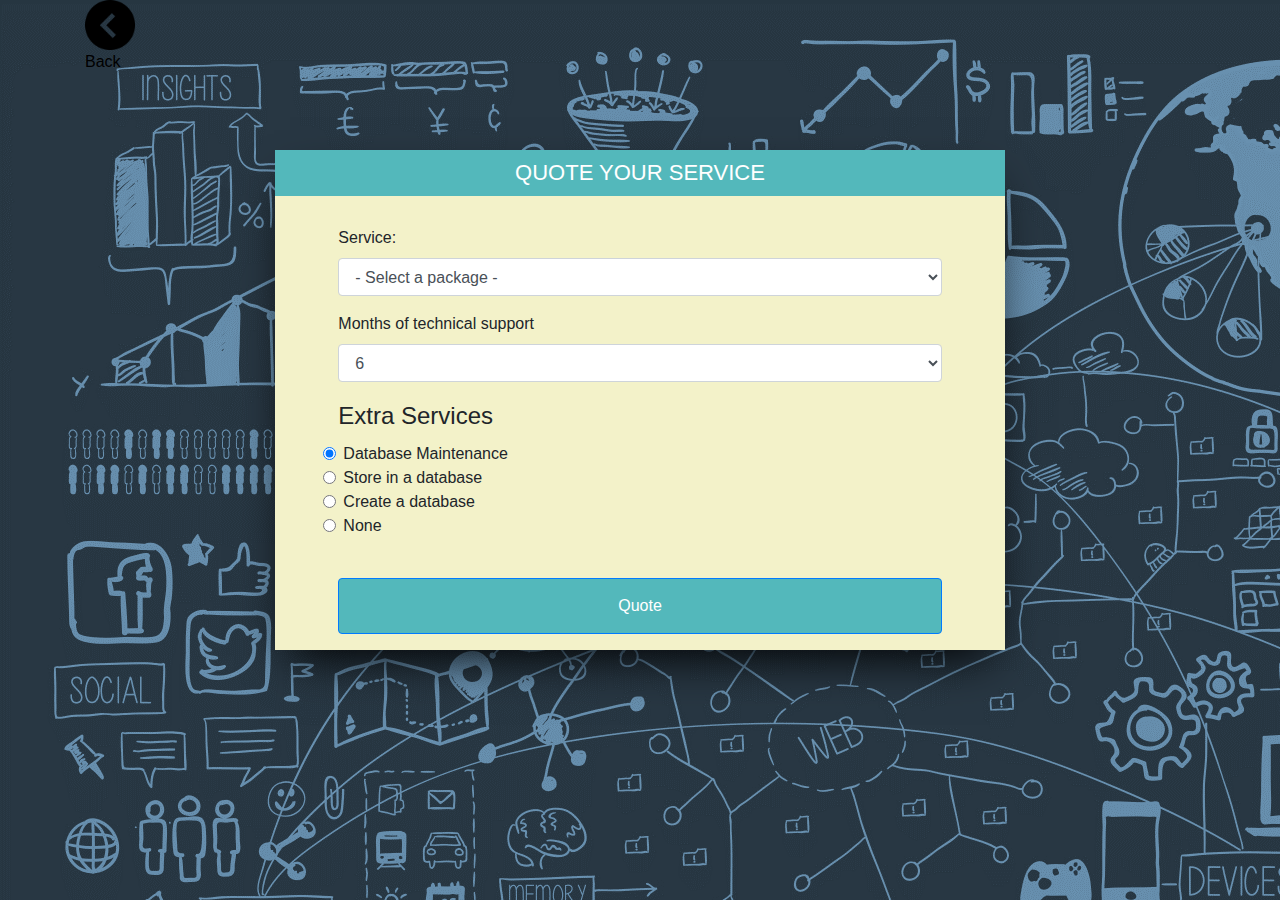
<file: cotizador/index.html>
<!DOCTYPE html>
<html lang="en" >
<head>
  <meta charset="UTF-8">
  <title>Daturtle - Quote</title>
  <link rel='stylesheet' href='https://cdnjs.cloudflare.com/ajax/libs/twitter-bootstrap/4.0.0/css/bootstrap.css'><link rel="stylesheet" href="./style.css">
  <link rel="icon" href="favicon.ico">

</head>
<body>
<div class="container">
  <a href="javascript:history.back()"><img src="images/atras.png" height="50" width="50" alt="Botón"></a>
  <p style="color:black">Back</p>
  <div class="row">
    <div class="col col-md-8 mr-md-auto ml-md-auto" >
      <div id="contenido">
            <header>
               <h1 class="text-center">Quote your service</h1>
            </header>
            <div class="row contenido-formulario">
                <div class="col col-md-10 mr-md-auto ml-md-auto">
                  <form action="#" id="cotizar-seguro">
                    <div class="form-group">
                       <label for="marca">Service:</label>
                       <select class="form-control" id="marca">
                         <option value="">- Select a package -</option>
                         <option value="1">Junior</option>
                        <option value="2">Senior</option>
                        <option value="3">Principal</option>
                      </select>
                   </div>
                                 <div class="form-group">
                                    <label for="anio">Months of technical support</label>
                                    <select class="form-control" id="anio">
                        
                                    </select>
                                </div>
                                <fieldset class="form-group">
                                    <div class="row">
                                         <legend class="col-form-legend col-12">Extra Services</legend>

                                      <div class="col12">
                                          <div class="form-check">
                                            <label class="form-check-label">
                                              <input class="form-check-input" type="radio" name="tipo" value="maintenance" checked>
                                              Database Maintenance
                                            </label>
                                        </div>
                                        <div class="form-check">
                                            <label class="form-check-label">
                                              <input class="form-check-input" type="radio" name="tipo" value="stored">
                                              Store in a database
                                            </label>
                                        </div>
                                        <div class="form-check">
                                          <label class="form-check-label">
                                            <input class="form-check-input" type="radio" name="tipo" value="create">
                                            Create a database
                                          </label>
                                      </div>
                                      <div class="form-check">
                                        <label class="form-check-label">
                                          <input class="form-check-input" type="radio" name="tipo" value="none">
                                          None
                                        </label>
                                      </div>
                                      </div>
                                    </div>
                              </fieldset>

                          <div id="cargando">
                              <img src="spinner.gif">
                          </div>
                          <div id="resultado"></div>
                          <div class="form-group">
                                  <button type="submit" class="btn btn-raised btn-primary">Quote
                                  </button>
                          </div>
                  </form> 
                </div>
          </div>
      </div> <!--#contenido-->
    </div>
  </div>
</div>
<!-- partial -->
  <script  src="./script.js"></script>

</body>
</html>
</file>
<file: cotizador/style.css>
body {
        background-image: url('cotizador-background.png');
}
.btn.btn-raised.btn-primary {
    background-color: #53B8BB!important;
    font-size: 16px;
    width: 100%;
    padding: 15px;
}
header {
    background-color:#53B8BB;
    padding: 10px;
    text-transform: uppercase;
    font-weight: bold;
    color: rgb(255, 255, 255);
}
header h1 {
    font-size: 22px;
    margin:0;
}
.error {
    background-color: #FBE9E7;
    border: 1px solid #F4511E;
    padding: 10px;
    margin-bottom: 20px;
    text-align: center;
    color: #F4511E;
}
.correcto {
    background-color: rgb(211, 249, 187);
    border: 1px solid rgb(50, 167, 0);
    padding: 10px;
    margin-bottom: 20px;
    text-align: center;
    color: rgb(4, 150, 50);
}
.error p {
    margin:0;
}
#contenido {
    margin-top: 60px;
    background-color: #F3F2C9;
    -webkit-box-shadow: 0px 21px 46px -15px rgba(0,0,0,1);
    -moz-box-shadow: 0px 21px 46px -15px rgba(0,0,0,1);
    box-shadow: 0px 21px 46px -15px rgba(0,0,0,1);
}
.contenido-formulario {
    margin-top: 30px;
}
#cargando {
    text-align: center;
}
#cargando img {
    display: none;
    margin: 0 auto;
}
#resultado  {
    margin-bottom: 40px;
}
#resultado div {
    border: 1px solid #9b47d3;
    text-align: center;
    padding: 0  0 20px 0;
}
#resultado div p {
    margin-bottom: 0;
}
#resultado div p.header {
    background-color: #a726da;
    margin-bottom: 10px;
    color:white;
    padding: 10px;
    text-transform: uppercase;
    font-weight: bold;
}
</file>
